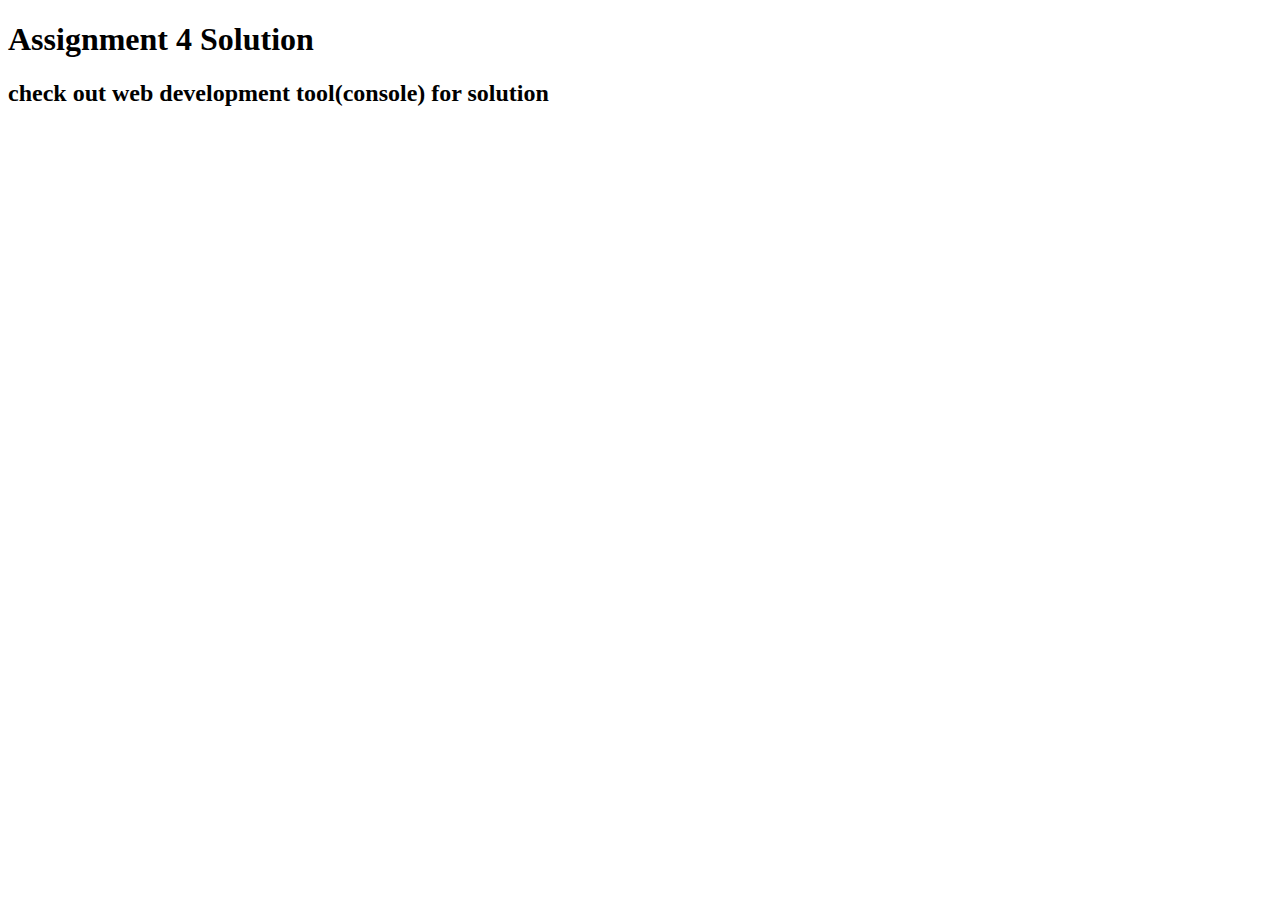
<file: module4/index.html>
<!DOCTYPE html>
<html>
<head>
  <meta charset="utf-8">
  <title>Module 4 Solution Starter</title>
  <script>
    var names = []; // DO NOT REMOVE
  </script>
  <script src="hello.js"></script>
  <script src="goodbye.js"></script>
  <script src="script.js"></script>
</head>
<body>
  <h1>Assignment 4 Solution</h1>
  <h2> check out web development tool(console) for solution</h2>
</body>
</html>
</file>
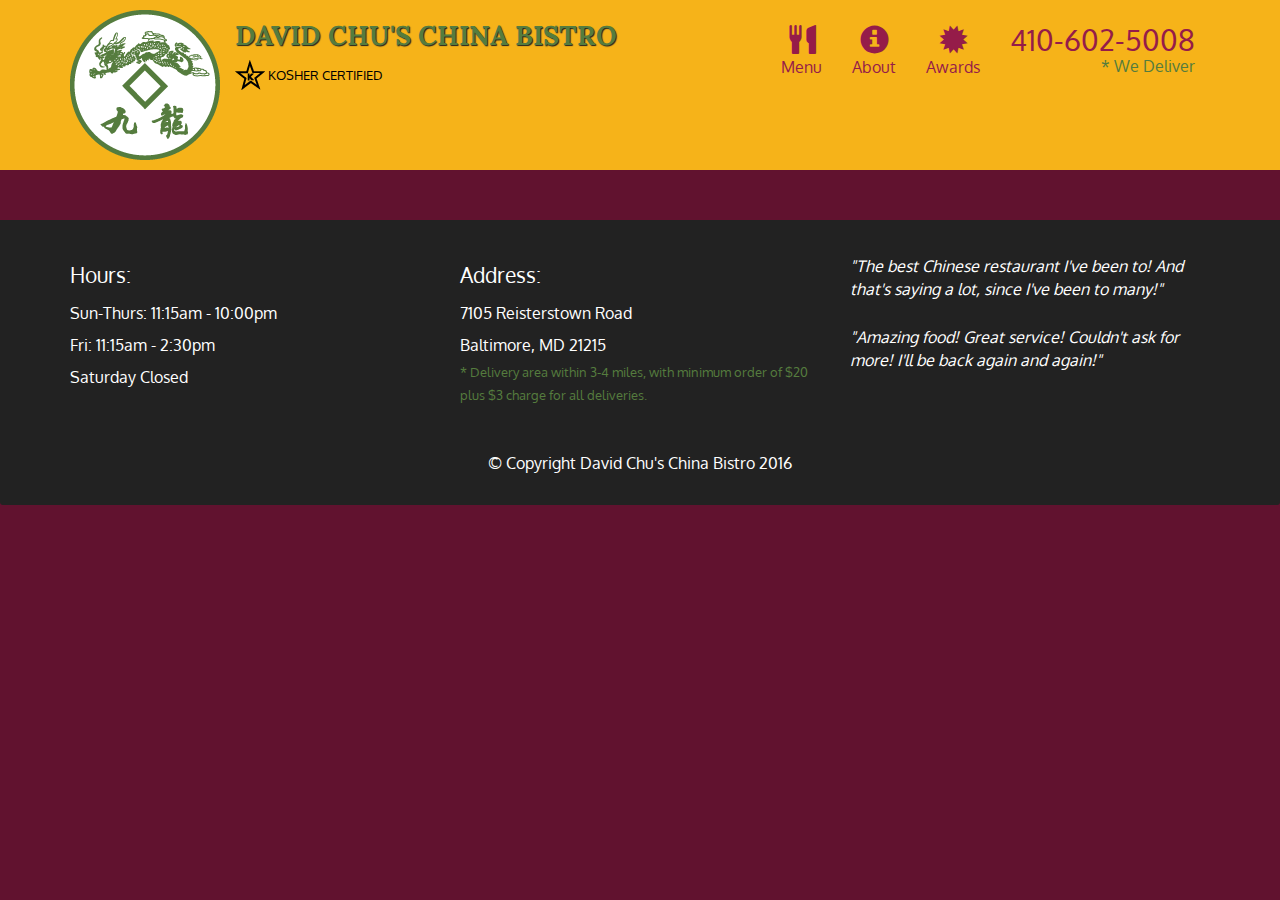
<file: module5/index.html>
<!doctype html>
<html lang="en">
  <head>
    <meta charset="utf-8">
    <meta http-equiv="X-UA-Compatible" content="IE=edge">
    <meta name="viewport" content="width=device-width, initial-scale=1">
    <title>David Chu's China Bistro</title>
    <link rel="stylesheet" href="css/bootstrap.min.css">
    <link rel="stylesheet" href="css/styles.css">
    <link href='https://fonts.googleapis.com/css?family=Oxygen:400,300,700' rel='stylesheet' type='text/css'>
    <link href='https://fonts.googleapis.com/css?family=Lora' rel='stylesheet' type='text/css'>
  </head>
<body>
  <header>
    <nav id="header-nav" class="navbar navbar-default">
      <div class="container">
        <div class="navbar-header">
          <a href="index.html" class="pull-left visible-md visible-lg">
            <div id="logo-img" alt="Logo image"></div>
          </a>

          <div class="navbar-brand">
            <a href="index.html"><h1>David Chu's China Bistro</h1></a>
            <p>
              <img src="images/star-k-logo.png" alt="Kosher certification">
              <span>Kosher Certified</span>
            </p>
          </div>

          <button id="navbarToggle" type="button" class="navbar-toggle collapsed" data-toggle="collapse" data-target="#collapsable-nav" aria-expanded="false">
            <span class="sr-only">Toggle navigation</span>
            <span class="icon-bar"></span>
            <span class="icon-bar"></span>
            <span class="icon-bar"></span>
          </button>
        </div>
        
        <div id="collapsable-nav" class="collapse navbar-collapse">
           <ul id="nav-list" class="nav navbar-nav navbar-right">
            <li id="navHomeButton" class="visible-xs active">
              <a href="index.html">
                <span class="glyphicon glyphicon-home"></span> Home</a>
            </li>
            <li id="navMenuButton">
              <a href="#" onclick="$dc.loadMenuCategories();">
                <span class="glyphicon glyphicon-cutlery"></span><br class="hidden-xs"> Menu</a>
            </li>
            <li>
              <a href="#">
                <span class="glyphicon glyphicon-info-sign"></span><br class="hidden-xs"> About</a>
            </li>
            <li>
              <a href="#">
                <span class="glyphicon glyphicon-certificate"></span><br class="hidden-xs"> Awards</a>
            </li>
            <li id="phone" class="hidden-xs">
              <a href="tel:410-602-5008">
                <span>410-602-5008</span></a><div>* We Deliver</div>
            </li>
          </ul><!-- #nav-list -->
        </div><!-- .collapse .navbar-collapse -->
      </div><!-- .container -->
    </nav><!-- #header-nav -->
  </header>

  <div id="call-btn" class="visible-xs">
    <a class="btn" href="tel:410-602-5008">
    <span class="glyphicon glyphicon-earphone"></span>
    410-602-5008
    </a>
  </div>
  <div id="xs-deliver" class="text-center visible-xs">* We Deliver</div>

  <div id="main-content" class="container"></div>

  <footer class="panel-footer">
    <div class="container">
      <div class="row">
        <section id="hours" class="col-sm-4">
          <span>Hours:</span><br>
          Sun-Thurs: 11:15am - 10:00pm<br>
          Fri: 11:15am - 2:30pm<br>
          Saturday Closed
          <hr class="visible-xs">
        </section>
        <section id="address" class="col-sm-4">
          <span>Address:</span><br>
          7105 Reisterstown Road<br>
          Baltimore, MD 21215
          <p>* Delivery area within 3-4 miles, with minimum order of $20 plus $3 charge for all deliveries.</p>
          <hr class="visible-xs">
        </section>
        <section id="testimonials" class="col-sm-4">
          <p>"The best Chinese restaurant I've been to! And that's saying a lot, since I've been to many!"</p>
          <p>"Amazing food! Great service! Couldn't ask for more! I'll be back again and again!"</p>
        </section>
      </div>
      <div class="text-center">&copy; Copyright David Chu's China Bistro 2016</div>
    </div>
  </footer>

  <!-- jQuery (Bootstrap JS plugins depend on it) -->
  <script src="js/jquery-2.1.4.min.js"></script>
  <script src="js/bootstrap.min.js"></script>
  <script src="js/ajax-utils.js"></script>
  <script src="js/script.js"></script>
</body>
</html>
</file>
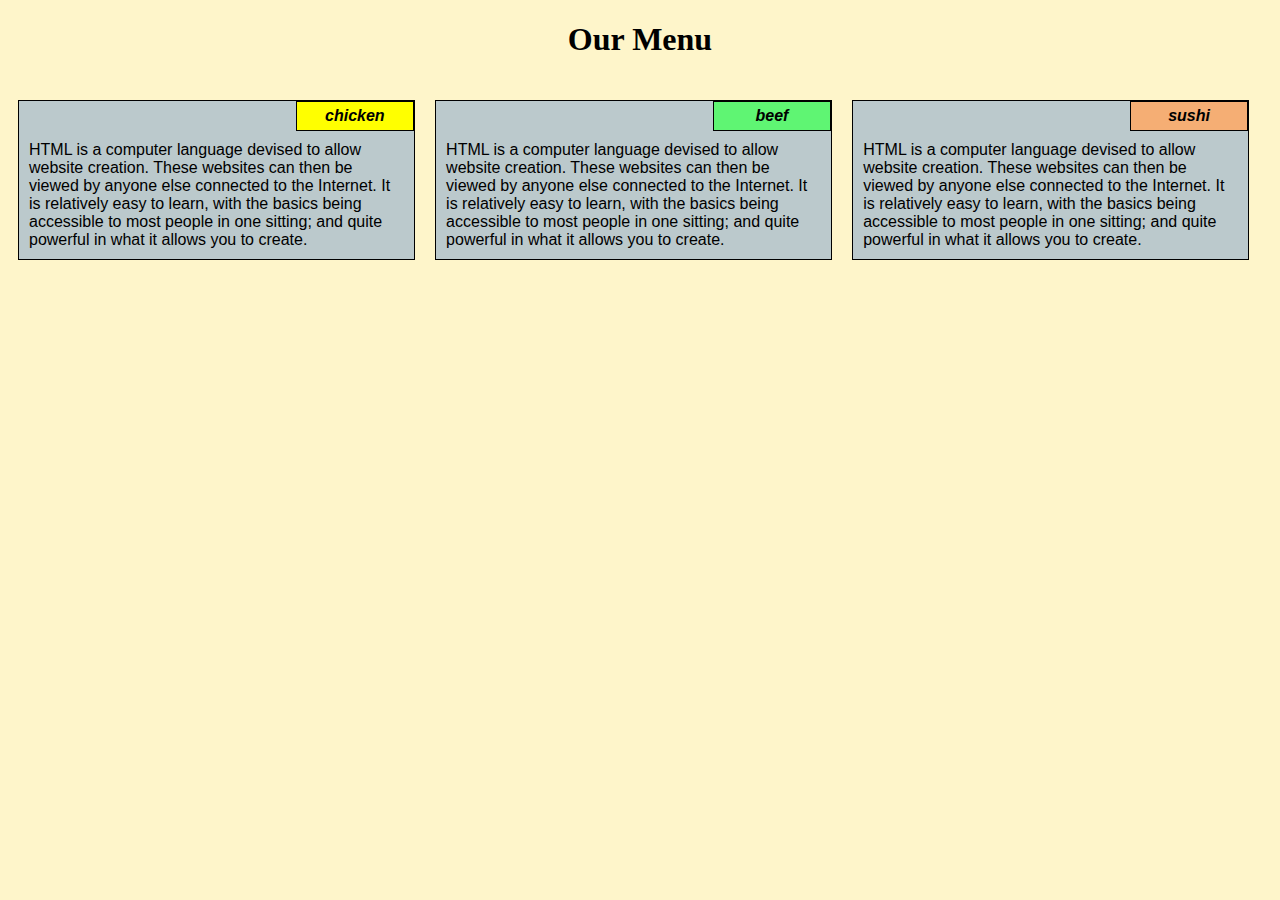
<file: module2/assignment2.html>
<!DOCTYPE html>
<html>
<head>
	<link rel="stylesheet" type="text/css" href="css/assignment2.css">
	<meta charset="utf-8">
	<meta name="viewport" content="width=device-width, initial-scale-1 ">
	<title>assignment 2</title>
</head>
<body>
	<h1>Our Menu</h1>
	<div class="row">
	
		<div class="container col-lg-4 col-md-6 col-sm-12">
			<section class="s1">
				<div id="chicken">
					chicken
				</div>
				<p>
					HTML is a computer language devised to allow website creation. These websites can then be viewed by anyone else connected to the Internet. It is relatively easy to learn, with the basics being accessible to most people in one sitting; and quite powerful in what it allows you to create.
				</p>
			
			</section>
		</div>
	
		<div class="container col-lg-4 col-md-6 col-sm-12">
			<section class="s2">
				<div id="beef">
					beef
				</div>
				<p>
					HTML is a computer language devised to allow website creation. These websites can then be viewed by anyone else connected to the Internet. It is relatively easy to learn, with the basics being accessible to most people in one sitting; and quite powerful in what it allows you to create.
				</p>
			</section>

		</div>
		<div class="container col-lg-4 col-md-6 col-sm-12">
			<section class="s3">
				<div id="sushi">
					sushi
				</div>
				<p>
					HTML is a computer language devised to allow website creation. These websites can then be viewed by anyone else connected to the Internet. It is relatively easy to learn, with the basics being accessible to most people in one sitting; and quite powerful in what it allows you to create.
				</p>
			</section>
			</p>
		</div>
	</div>


</body>
</html>
</file>
<file: module5/css/styles.css>
body {
  font-size: 16px;
  color: #fff;
  background-color: #61122f;
  font-family: 'Oxygen', sans-serif;
}

/** HEADER **/
#header-nav {
  background-color: #f6b319;
  border-radius: 0;
  border: 0;
}

#logo-img {
  background: url('../images/restaurant-logo_large.png') no-repeat;
  width: 150px;
  height: 150px;
  margin: 10px 15px 10px 0;
}

.navbar-brand {
  padding-top: 25px;
}
.navbar-brand h1 { /* Restaurant name */
  font-family: 'Lora', serif;
  color: #557c3e;
  font-size: 1.5em;
  text-transform: uppercase;
  font-weight: bold;
  text-shadow: 1px 1px 1px #222;
  margin-top: 0;
  margin-bottom: 0;
  line-height: .75;
}
.navbar-brand a:hover, .navbar-brand a:focus {
  text-decoration: none;
}
.navbar-brand p { /* Kosher cert */
  color: #000;
  text-transform: uppercase;
  font-size: .7em;
  margin-top: 15px;
}
.navbar-brand p span { /* Star-K */
  vertical-align: middle;
}

#nav-list {
  margin-top: 10px;
}
#nav-list a {
  color: #951C49;
  text-align: center;
}
#nav-list a:hover {
  background: #E7E7E7;
}
#nav-list a span {
  font-size: 1.8em;
}

#phone {
  margin-top: 5px;
}
#phone a { /* Phone number */
  text-align: right;
  padding-bottom: 0;
}
#phone div { /* We Deliver */
  color: #557c3e;
  text-align: right;
  padding-right: 15px;
}

.navbar-header button.navbar-toggle, .navbar-header .icon-bar {
  border: 1px solid #61122f;
}
.navbar-header button.navbar-toggle {
  clear: both;
  margin-top: -30px;
}
/* END HEADER */

/* FOOTER */
.panel-footer {
  margin-top: 30px;
  padding-top: 35px;
  padding-bottom: 30px;
  background-color: #222;
  border-top: 0;
}
.panel-footer div.row {
  margin-bottom: 35px;
}
#hours, #address {
  line-height: 2;
}
#hours > span, #address > span {
  font-size: 1.3em;
}
#address p {
  color: #557c3e;
  font-size: .8em;
  line-height: 1.8;
}
#testimonials {
  font-style: italic;
}
#testimonials p:nth-child(2) {
  margin-top: 25px;
}
/* END FOOTER */



/* HOME PAGE */
.container .jumbotron {
  box-shadow: 0 0 50px #3F0C1F;
  border: 2px solid #3F0C1F;
}

#menu-tile, #specials-tile, #map-tile {
  height: 250px;
  width: 100%;
  margin-bottom: 15px;
  position: relative;
  border: 2px solid #3F0C1F;
  overflow: hidden;
}
#menu-tile:hover, #specials-tile:hover, #map-tile:hover {
  box-shadow: 0 1px 5px 1px #cccccc;
}
#menu-tile {
  background: url('../images/menu-tile.jpg') no-repeat;
  background-position: center;
}
#specials-tile {
  background: url('../images/specials-tile.jpg') no-repeat;
  background-position: center;
}
#menu-tile span, #specials-tile span, #map-tile span {
  position: absolute;
  bottom: 0;
  right: 0;
  width: 100%;
  text-align: center;
  font-size: 1.6em;
  text-transform: uppercase;
  background-color: #000;
  color: #fff;
  opacity: .8;
}
/* END HOME PAGE */

/* MENU CATEGORIES PAGE */
.category-tile { 
  position: relative;
  border: 2px solid #3F0C1F;
  overflow: hidden;
  width: 200px;
  height: 200px;
  margin: 0 auto 15px;
}
.category-tile span {
  position: absolute;
  bottom: 0;
  right: 0;
  width: 100%;
  text-align: center;
  font-size: 1.2em;
  text-transform: uppercase;
  background-color: #000;
  color: #fff;
  opacity: .8;
}
.category-tile:hover {
  box-shadow: 0 1px 5px 1px #cccccc;
}

#menu-categories-title + div {
  margin-bottom: 50px;
}
/* END MENU CATEGORIES PAGE */

/* SINGLE CATEGORY PAGE */
.menu-item-tile {
  margin-bottom: 25px;
}
.menu-item-tile hr {
  width: 80%;
}
.menu-item-tile .menu-item-price {
  font-size: 1.1em;
  text-align: right;
  margin-top: -15px;
  margin-right: -15px;
}
.menu-item-tile .menu-item-price span {
  font-size: .6em;
}
.menu-item-photo {
  position: relative;
  border: 2px solid #3F0C1F; 
  overflow: hidden;
  padding: 0;
  margin-right: -15px;
  margin-left: auto;
  margin-bottom: 20px;
  max-width: 250px;
}
.menu-item-photo div {
  position: absolute;
  bottom: 0;
  right: 0;
  width: 80px;
  background-color: #557c3e;
  text-align: center;
}
.menu-item-description {
  padding-right: 30px;
}
h3.menu-item-title {
  margin: 0 0 10px;
}
.menu-item-details {
  font-size: .9em;
  font-style: italic;
}
/* END SINGLE CATEGORY PAGE */


/********** Large devices only **********/
@media (min-width: 1200px) {
  .container .jumbotron {
    background: url('../images/jumbotron_1200.jpg') no-repeat;
    height: 675px;
  }
}

/********** Medium devices only **********/
@media (min-width: 992px) and (max-width: 1199px) {
  /* Header */
  #logo-img {
    background: url('../images/restaurant-logo_medium.png') no-repeat;
    width: 100px;
    height: 100px;
    margin: 5px 5px 5px 0;
  }
  /* End Header */

  /* Home Page */
  .container .jumbotron {
    background: url('../images/jumbotron_992.jpg') no-repeat;
    height: 558px;
  }
  /* End Home Page */
}

/********** Small devices only **********/
@media (min-width: 768px) and (max-width: 991px) {
  /* Home Page */
  .container .jumbotron {
    background: url('../images/jumbotron_768.jpg') no-repeat;
    height: 432px;
  }
  /* End Home Page */
}

/********** Extra small devices only **********/
@media (max-width: 767px) {
  /* Header */
  .navbar-brand {
    padding-top: 10px;
    height: 80px;
  }
  .navbar-brand h1 { /* Restaurant name */
    padding-top: 10px;
    font-size: 5vw; /* 1vw = 1% of viewport width */
  }
  .navbar-brand p { /* Kosher cert */
    font-size: .6em;
    margin-top: 12px;
  }
  .navbar-brand p img { /* Star-K */
    height: 20px;
  }

  #collapsable-nav a { /* Collapsed nav menu text */
    font-size: 1.2em;
  }
  #collapsable-nav a span { /* Collapsed nav menu glyph */
    font-size: 1em;
    margin-right: 5px;
  }

  #call-btn > a {
    font-size: 1.5em;
    display: block;
    margin: 0 20px;
    padding: 10px;
    border: 2px solid #fff;
    background-color: #f6b319;
    color: #951c49;
  }
  #xs-deliver {
    margin-top: 5px;
    font-size: .7em;
    letter-spacing: .1em;
    text-transform: uppercase;
  }
  /* End Header */

  /* Footer */
  .panel-footer section {
    margin-bottom: 30px;
    text-align: center;
  }
  .panel-footer section:nth-child(3) {
    margin-bottom: 0; /* margin already exists on the whole row */
  }
  .panel-footer section hr {
    width: 50%;
  }
  /* End Footer */

  /* Home Page */
  .container .jumbotron {
    margin-top: 30px;
    padding: 0;
  }
  #menu-tile, #specials-tile {
    width: 360px;
    margin: 0 auto 15px;
  }

  .menu-item-photo {
    margin-right: auto;
  }
  .menu-item-tile .menu-item-price {
    text-align: center;
  }
  .menu-item-description {
    text-align: center;;
  }
}


/********** Super extra small devices Only :-) (e.g., iPhone 4) **********/
@media (max-width: 479px) {
  /* Header */
  .navbar-brand h1 { /* Restaurant name */
    padding-top: 5px;
    font-size: 6vw;
  }
  /* End Header */
  
  /* Home page */
  #menu-tile, #specials-tile {
    width: 280px;
    margin: 0 auto 15px;
  }

  .col-xxs-12 {
    position: relative;
    min-height: 1px;
    padding-right: 15px;
    padding-left: 15px;
    float: left;
    width: 100%;
  }
}
</file>
<file: module2/css/assignment2.css>
*{
	box-sizing: border-box;

}

body{
	background-color: #fef5ca;
}
h1{
	color: #000000;
	font-family: Brushstroke, fantasy;
	text-align: center;

	
}

p{
	padding: 10px;
	margin: 0;
}
.container{
	border:none;
	margin-right: auto;
	margin-left: auto;
	margin-top: 10px;
	margin-bottom: 10px;
	padding: 10px;
}
section{
	border:1px solid black;
	background-color:#BBC9CC ;
	width: 100%;
	height: 200%;
	font-family: Helvetica;
	color: black;
	overflow: auto;
}
#chicken{
	border: 1px solid black;
	text-align: center;
	width: 30%;
	margin-left:70%;
	font-family: georgia,sans-serif;
	font-weight: bold;
	font-family: 125%;
	margin-bottom: 0;
	margin-top: 0;
	background-color: #ffff00;
	padding:5px;
	font-style: italic;
	color: black;
}
#beef{
	border: 1px solid black;
	background-color: #5FF573 ;
	padding:5px;
	font-family:georgia,sans-serif;
	width: 30%;
	margin-left:70%;
	font-weight:bold;
	margin-bottom: 0px;
	margin-top: 0px;
	color: black;
	font-family: 125%;
	text-align: center;
	font-style: italic;


}

#sushi{
	border: 1px solid black;
	background-color: #F5AE74;
	font-family:georgia,sans-serif;
	font-weight: bold;
	color: black;
	font-style: italic;
	width: 30%;
	margin-left:70%;
	padding:5px;
	text-align: center;
	margin-bottom: 0px;
	margin-top: 0px;
	font-family: 125%;
}
.row{
	width: 100%;
}
@media (min-width: 992px){
			.col-lg-1,.col-lg-2,.col-lg-3,.col-lg-4,.col-lg-5,.col-lg-6,.col-lg-7,.col-lg-8,.col-lg-9,.col-lg-10,.col-lg-11,.col-lg-12{
				float: left;

				
			}
			.col-lg-1{
				width: 8.33%;
			}
			.col-lg-2{
				width: 16.66%;
			}
			.col-lg-3{
				width: 25%;
			}
			.col-lg-4{
				width: 33%;
			}
			.col-lg-5{
				width: 41.66%;
			}
			.col-lg-6{
				width: 50%;
			}
			.col-lg-7{
				width: 58.33%;
			}
			.col-lg-8{
				width: 66.66%;
			}
			.col-lg-9{
				width: 74.99%;
			}
			.col-lg-10{
				width: 83.33%;
			}
			.col-lg-11{
				width: 91.66%;
			}
			.col-lg-12{
				width: 100%;
			}
		}


		/********medum device only*****/
		@media(min-width: 768px) and (max-width: 991px){
			.col-md-1,.col-md-2,.col-md-3,.col-md-4,.col-md-5,.col-md-6,.col-md-7,.col-md-8,.col-md-9,.col-md-10,.col-md-11,.col-md-12{
				float: left;
				
			}
			.col-md-1{
				width: 8.33%;
			}
			.col-md-2{
				width: 16.66%;
			}
			.col-md-3{
				width: 25%;
			}
			.col-md-4{
				width: 33%;
			}
			.col-md-5{
				width: 41.66%;
			}
			.col-md-6{
				width: 50%;
			}
			.col-md-7{
				width: 58.33%;
			}
			.col-md-8{
				width: 66.66%;
			}
			.col-md-9{
				width: 74.99%;
			}
			.col-md-10{
				width: 83.33%;
			}
			.col-md-11{
				width: 91.66%;
			}
			.col-md-12{
				width: 100%;
			}

		}
		@media (max-width:767px){
			.col-sm-1,.col-sm-2,.col-sm-3,.col-sm-4,.col-sm-5,.col-sm-6,.col-sm-7,.col-sm-8,.col-sm-9,.col-sm-10,.col-sm-11,.col-sm-12{
				float: left;
				
			}
			.col-sm-1{
				width: 8.33%;
			}
			.col-sm-2{
				width: 16.66%;
			}
			.col-sm-3{
				width: 25%;
			}
			.col-sm-4{
				width: 33%;
			}
			.col-sm-5{
				width: 41.66%;
			}
			.col-sm-6{
				width: 50%;
			}
			.col-sm-7{
				width: 58.33%;
			}
			.col-sm-8{
				width: 66.66%;
			}
			.col-sm-9{
				width: 74.99%;
			}
			.col-sm-10{
				width: 83.33%;
			}
			.col-sm-11{
				width: 91.66%;
			}
			.col-sm-12{
				width: 100%;
			}
		}
</file>
